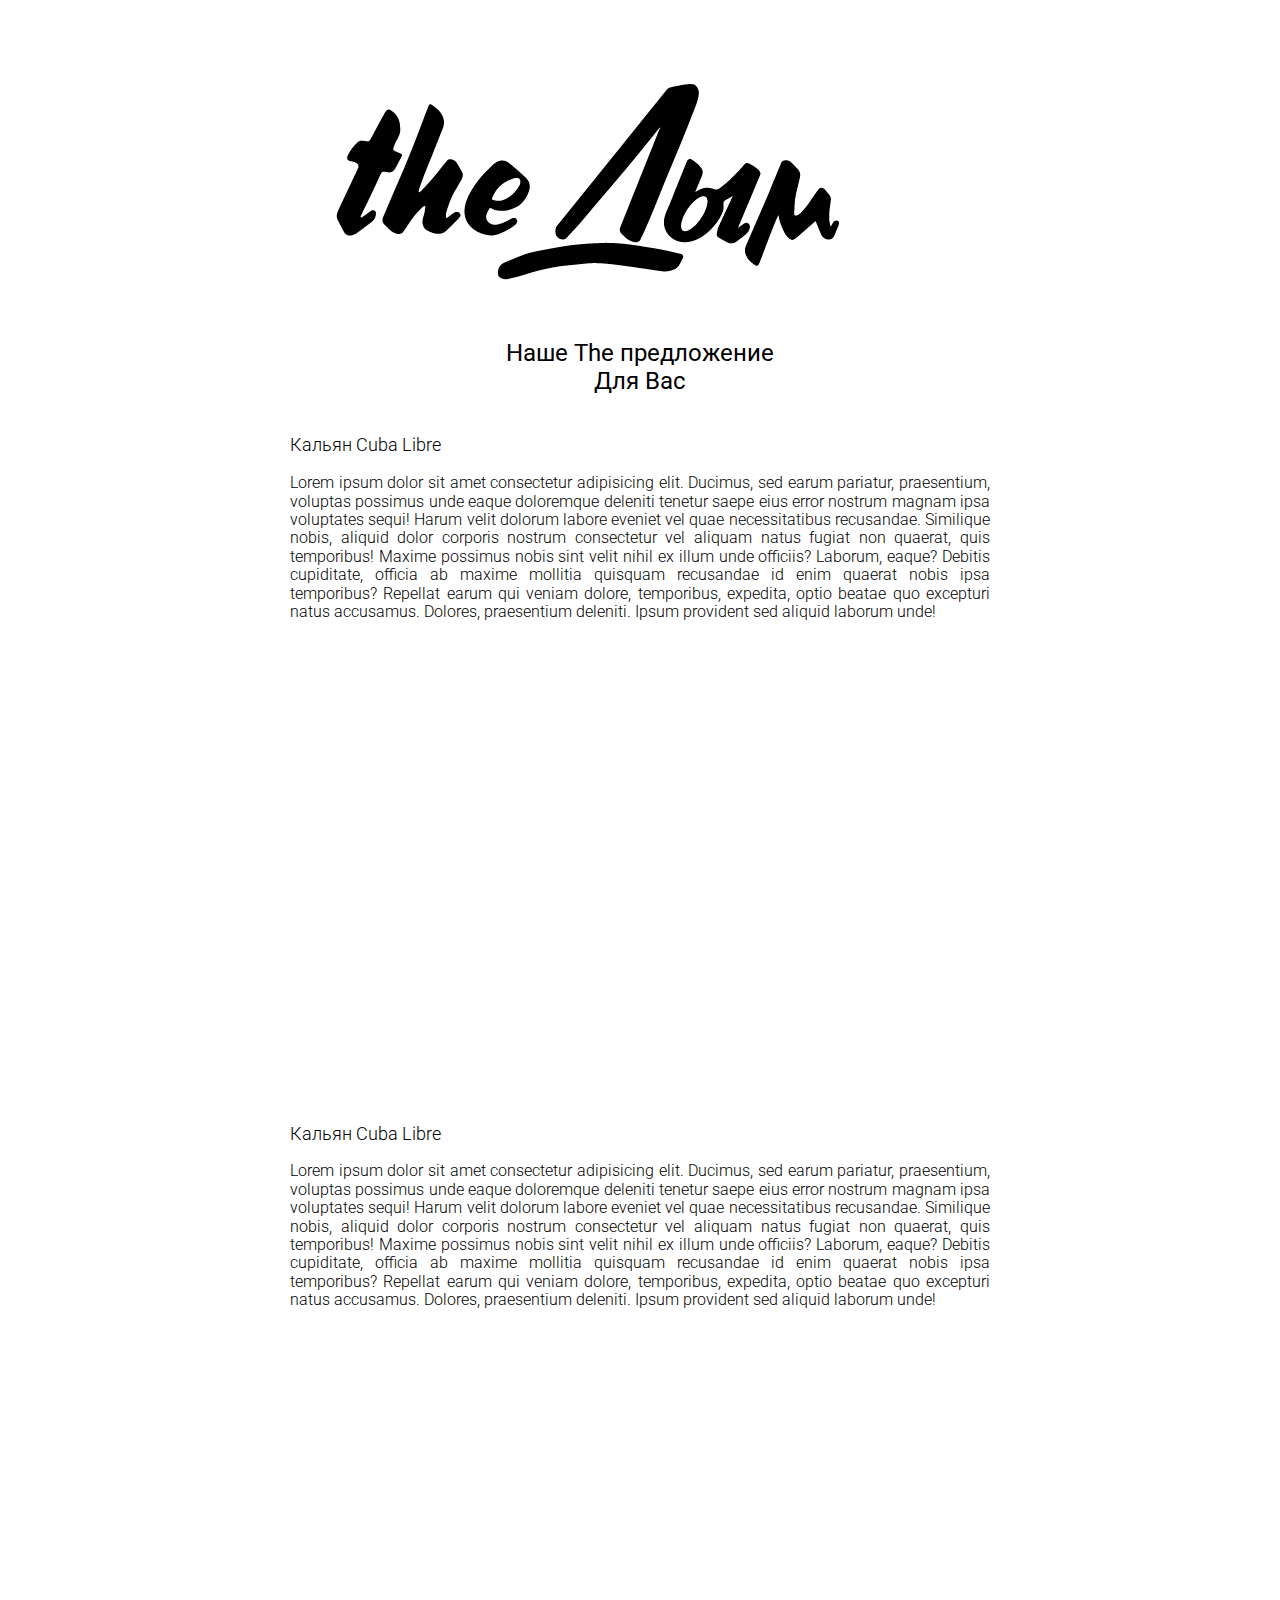
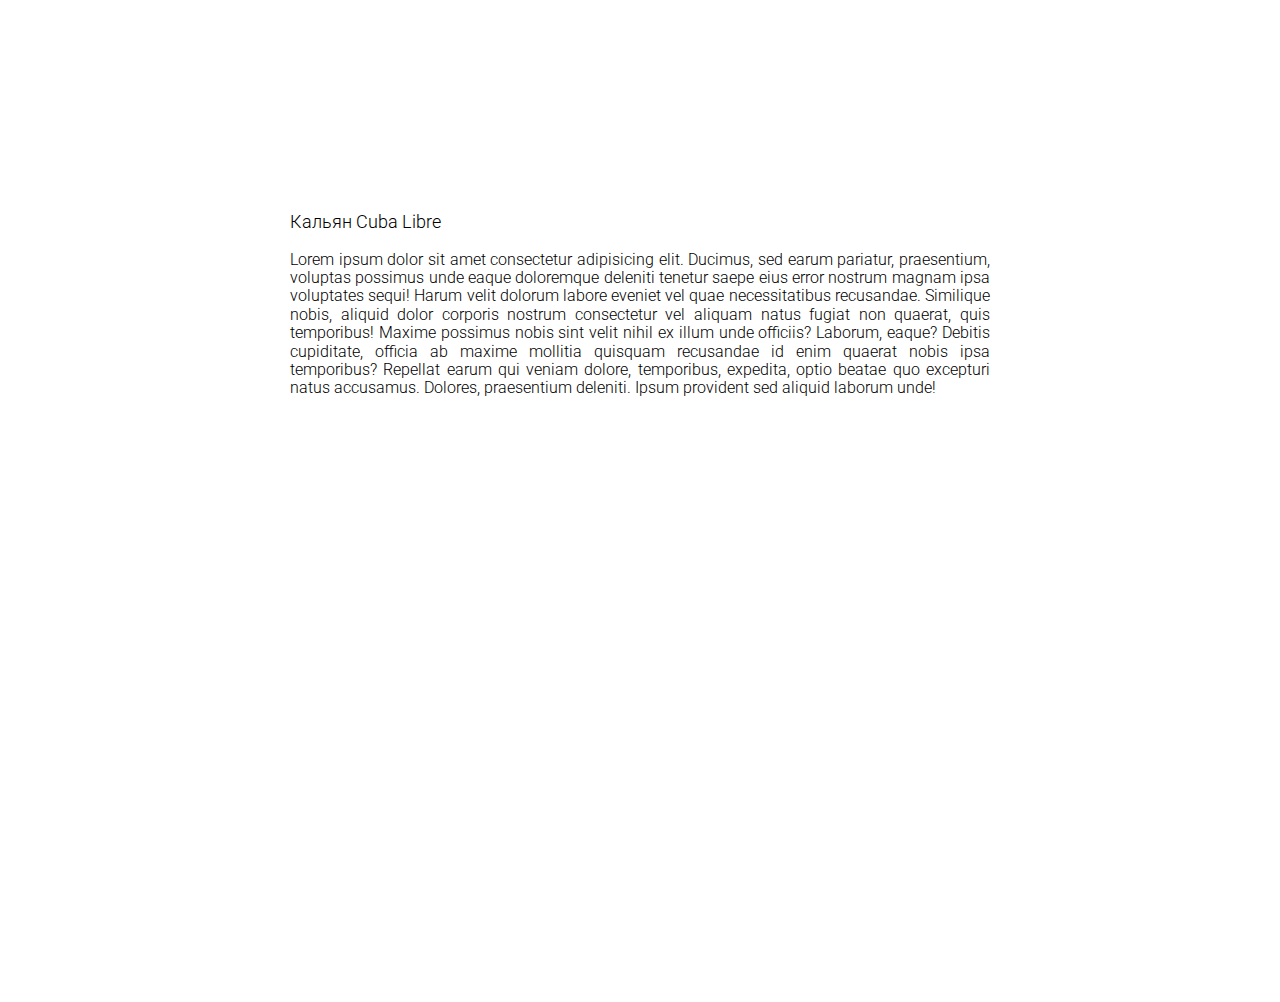
<file: index.html>
<!DOCTYPE html>
<html lang="ru">
  <head>
    <meta charset="utf-8" />

    <!-- вставить фавикон	 -->
    <link rel="icon" href="/favicon.ico" />
    <title>The Дым</title>

    <link rel="stylesheet" href="css/style.css" />

    <!-- Roboto 3,4,5,7 + 00 -->
    <link rel="preconnect" href="https://fonts.googleapis.com" />
    <link rel="preconnect" href="https://fonts.gstatic.com" crossorigin />
    <link
      href="https://fonts.googleapis.com/css2?family=Roboto:ital,wght@0,300;0,400;0,500;0,700;1,500&display=swap"
      rel="stylesheet"
    />

    <!-- Второе подключние -->
    <link rel="preconnect" href="https://fonts.googleapis.com" />
    <link rel="preconnect" href="https://fonts.gstatic.com" crossorigin />
    <link
      href="https://fonts.googleapis.com/css2?family=Caveat:wght@500;700&display=swap"
      rel="stylesheet"
    />
  </head>
  <body>
    <header>
      <div class="container">
        <div class="header-wrapper">
          <img src="/img/dark.PNG" alt="" class="logo-dark" />
          <h2 class="subtittle">Наше The предложение <br />Для Вас</h2>
        </div>
        <!-- /.header-wrapper -->
      </div>
      <!-- /.container -->
    </header>
    <!-- /.header -->

    <sec class="section">
      <div class="container">
        <div class="item1">
          <h3 class="item-tittle">
            Кальян <span class="hookah num1">Cuba Libre</span>
          </h3>
          <p class="description">
            Lorem ipsum dolor sit amet consectetur adipisicing elit. Ducimus,
            sed earum pariatur, praesentium, voluptas possimus unde eaque
            doloremque deleniti tenetur saepe eius error nostrum magnam ipsa
            voluptates sequi! Harum velit dolorum labore eveniet vel quae
            necessitatibus recusandae. Similique nobis, aliquid dolor corporis
            nostrum consectetur vel aliquam natus fugiat non quaerat, quis
            temporibus! Maxime possimus nobis sint velit nihil ex illum unde
            officiis? Laborum, eaque? Debitis cupiditate, officia ab maxime
            mollitia quisquam recusandae id enim quaerat nobis ipsa temporibus?
            Repellat earum qui veniam dolore, temporibus, expedita, optio beatae
            quo excepturi natus accusamus. Dolores, praesentium deleniti. Ipsum
            provident sed aliquid laborum unde!
          </p>

          <!-- Видео -->
          <iframe
            class="video"
            width="100%"
            height="450"
            src="https://www.youtube.com/embed/y2-IAaYTCn8"
            title="YouTube video player"
            frameborder="0"
            allow="accelerometer; autoplay; clipboard-write; encrypted-media; gyroscope; picture-in-picture"
            allowfullscreen
          ></iframe>
          <!-- /Видео -->
        </div>
        <!-- /.item1 -->
      </div>
      <!-- /.container -->
    </sec>

    <sec class="section2">
      <div class="container">
        <div class="item2">
          <h3 class="item-tittle">
            Кальян <span class="hookah num2">Cuba Libre</span>
          </h3>
          <p class="description">
            Lorem ipsum dolor sit amet consectetur adipisicing elit. Ducimus,
            sed earum pariatur, praesentium, voluptas possimus unde eaque
            doloremque deleniti tenetur saepe eius error nostrum magnam ipsa
            voluptates sequi! Harum velit dolorum labore eveniet vel quae
            necessitatibus recusandae. Similique nobis, aliquid dolor corporis
            nostrum consectetur vel aliquam natus fugiat non quaerat, quis
            temporibus! Maxime possimus nobis sint velit nihil ex illum unde
            officiis? Laborum, eaque? Debitis cupiditate, officia ab maxime
            mollitia quisquam recusandae id enim quaerat nobis ipsa temporibus?
            Repellat earum qui veniam dolore, temporibus, expedita, optio beatae
            quo excepturi natus accusamus. Dolores, praesentium deleniti. Ipsum
            provident sed aliquid laborum unde!
          </p>

          <!-- Видео -->
          <iframe
            class="video"
            width="100%"
            height="450"
            src="https://www.youtube.com/embed/y2-IAaYTCn8"
            title="YouTube video player"
            frameborder="0"
            allow="accelerometer; autoplay; clipboard-write; encrypted-media; gyroscope; picture-in-picture"
            allowfullscreen
          ></iframe>
          <!-- /Видео -->
        </div>
        <!-- /.item2 -->
      </div>
      <!-- /.container -->
    </sec>

    <sec class="section3">
      <div class="container">
        <div class="item3">
          <h3 class="item-tittle">
            Кальян <span class="hookah num3">Cuba Libre</span>
          </h3>
          <p class="description">
            Lorem ipsum dolor sit amet consectetur adipisicing elit. Ducimus,
            sed earum pariatur, praesentium, voluptas possimus unde eaque
            doloremque deleniti tenetur saepe eius error nostrum magnam ipsa
            voluptates sequi! Harum velit dolorum labore eveniet vel quae
            necessitatibus recusandae. Similique nobis, aliquid dolor corporis
            nostrum consectetur vel aliquam natus fugiat non quaerat, quis
            temporibus! Maxime possimus nobis sint velit nihil ex illum unde
            officiis? Laborum, eaque? Debitis cupiditate, officia ab maxime
            mollitia quisquam recusandae id enim quaerat nobis ipsa temporibus?
            Repellat earum qui veniam dolore, temporibus, expedita, optio beatae
            quo excepturi natus accusamus. Dolores, praesentium deleniti. Ipsum
            provident sed aliquid laborum unde!
          </p>

          <!-- Видео -->
          <iframe
            class="video"
            width="100%"
            height="450"
            src="https://www.youtube.com/embed/y2-IAaYTCn8"
            title="YouTube video player"
            frameborder="0"
            allow="accelerometer; autoplay; clipboard-write; encrypted-media; gyroscope; picture-in-picture"
            allowfullscreen
          ></iframe>
          <!-- /Видео -->
        </div>
        <!-- /.item1 -->
      </div>
      <!-- /.container -->
    </sec>
  </body>
</html>
</file>
<file: css/style.css>
/*! normalize.css v8.0.1 | MIT License | github.com/necolas/normalize.css */
/* Document
   ========================================================================== */
/**
 * 1. Correct the line height in all browsers.
 * 2. Prevent adjustments of font size after orientation changes in iOS.
 */
html {
  line-height: 1.15;
  /* 1 */
  -webkit-text-size-adjust: 100%;
  /* 2 */
}

/* Sections
   ========================================================================== */
/**
 * Remove the margin in all browsers.
 */
body {
  margin: 0;
}

/**
 * Render the `main` element consistently in IE.
 */
main {
  display: block;
}

/**
 * Correct the font size and margin on `h1` elements within `section` and
 * `article` contexts in Chrome, Firefox, and Safari.
 */
h1 {
  font-size: 2em;
  margin: 0.67em 0;
}

/* Grouping content
   ========================================================================== */
/**
 * 1. Add the correct box sizing in Firefox.
 * 2. Show the overflow in Edge and IE.
 */
hr {
  -webkit-box-sizing: content-box;
          box-sizing: content-box;
  /* 1 */
  height: 0;
  /* 1 */
  overflow: visible;
  /* 2 */
}

/**
 * 1. Correct the inheritance and scaling of font size in all browsers.
 * 2. Correct the odd `em` font sizing in all browsers.
 */
pre {
  font-family: monospace, monospace;
  /* 1 */
  font-size: 1em;
  /* 2 */
}

/* Text-level semantics
   ========================================================================== */
/**
 * Remove the gray background on active links in IE 10.
 */
a {
  background-color: transparent;
}

/**
 * 1. Remove the bottom border in Chrome 57-
 * 2. Add the correct text decoration in Chrome, Edge, IE, Opera, and Safari.
 */
abbr[title] {
  border-bottom: none;
  /* 1 */
  text-decoration: underline;
  /* 2 */
  -webkit-text-decoration: underline dotted;
          text-decoration: underline dotted;
  /* 2 */
}

/**
 * Add the correct font weight in Chrome, Edge, and Safari.
 */
b,
strong {
  font-weight: bolder;
}

/**
 * 1. Correct the inheritance and scaling of font size in all browsers.
 * 2. Correct the odd `em` font sizing in all browsers.
 */
code,
kbd,
samp {
  font-family: monospace, monospace;
  /* 1 */
  font-size: 1em;
  /* 2 */
}

/**
 * Add the correct font size in all browsers.
 */
small {
  font-size: 80%;
}

/**
 * Prevent `sub` and `sup` elements from affecting the line height in
 * all browsers.
 */
sub,
sup {
  font-size: 75%;
  line-height: 0;
  position: relative;
  vertical-align: baseline;
}

sub {
  bottom: -0.25em;
}

sup {
  top: -0.5em;
}

/* Embedded content
   ========================================================================== */
/**
 * Remove the border on images inside links in IE 10.
 */
img {
  border-style: none;
}

/* Forms
   ========================================================================== */
/**
 * 1. Change the font styles in all browsers.
 * 2. Remove the margin in Firefox and Safari.
 */
button,
input,
optgroup,
select,
textarea {
  font-family: inherit;
  /* 1 */
  font-size: 100%;
  /* 1 */
  line-height: 1.15;
  /* 1 */
  margin: 0;
  /* 2 */
}

/**
 * Show the overflow in IE.
 * 1. Show the overflow in Edge.
 */
button,
input {
  /* 1 */
  overflow: visible;
}

/**
 * Remove the inheritance of text transform in Edge, Firefox, and IE.
 * 1. Remove the inheritance of text transform in Firefox.
 */
button,
select {
  /* 1 */
  text-transform: none;
}

/**
 * Correct the inability to style clickable types in iOS and Safari.
 */
button,
[type="button"],
[type="reset"],
[type="submit"] {
  -webkit-appearance: button;
}

/**
 * Remove the inner border and padding in Firefox.
 */
button::-moz-focus-inner,
[type="button"]::-moz-focus-inner,
[type="reset"]::-moz-focus-inner,
[type="submit"]::-moz-focus-inner {
  border-style: none;
  padding: 0;
}

/**
 * Restore the focus styles unset by the previous rule.
 */
button:-moz-focusring,
[type="button"]:-moz-focusring,
[type="reset"]:-moz-focusring,
[type="submit"]:-moz-focusring {
  outline: 1px dotted ButtonText;
}

/**
 * Correct the padding in Firefox.
 */
fieldset {
  padding: 0.35em 0.75em 0.625em;
}

/**
 * 1. Correct the text wrapping in Edge and IE.
 * 2. Correct the color inheritance from `fieldset` elements in IE.
 * 3. Remove the padding so developers are not caught out when they zero out
 *    `fieldset` elements in all browsers.
 */
legend {
  -webkit-box-sizing: border-box;
          box-sizing: border-box;
  /* 1 */
  color: inherit;
  /* 2 */
  display: table;
  /* 1 */
  max-width: 100%;
  /* 1 */
  padding: 0;
  /* 3 */
  white-space: normal;
  /* 1 */
}

/**
 * Add the correct vertical alignment in Chrome, Firefox, and Opera.
 */
progress {
  vertical-align: baseline;
}

/**
 * Remove the default vertical scrollbar in IE 10+.
 */
textarea {
  overflow: auto;
}

/**
 * 1. Add the correct box sizing in IE 10.
 * 2. Remove the padding in IE 10.
 */
[type="checkbox"],
[type="radio"] {
  -webkit-box-sizing: border-box;
          box-sizing: border-box;
  /* 1 */
  padding: 0;
  /* 2 */
}

/**
 * Correct the cursor style of increment and decrement buttons in Chrome.
 */
[type="number"]::-webkit-inner-spin-button,
[type="number"]::-webkit-outer-spin-button {
  height: auto;
}

/**
 * 1. Correct the odd appearance in Chrome and Safari.
 * 2. Correct the outline style in Safari.
 */
[type="search"] {
  -webkit-appearance: textfield;
  /* 1 */
  outline-offset: -2px;
  /* 2 */
}

/**
 * Remove the inner padding in Chrome and Safari on macOS.
 */
[type="search"]::-webkit-search-decoration {
  -webkit-appearance: none;
}

/**
 * 1. Correct the inability to style clickable types in iOS and Safari.
 * 2. Change font properties to `inherit` in Safari.
 */
::-webkit-file-upload-button {
  -webkit-appearance: button;
  /* 1 */
  font: inherit;
  /* 2 */
}

/* Interactive
   ========================================================================== */
/*
 * Add the correct display in Edge, IE 10+, and Firefox.
 */
details {
  display: block;
}

/*
 * Add the correct display in all browsers.
 */
summary {
  display: list-item;
}

/* Misc
   ========================================================================== */
/**
 * Add the correct display in IE 10+.
 */
template {
  display: none;
}

/**
 * Add the correct display in IE 10.
 */
[hidden] {
  display: none;
}

* {
  -webkit-box-sizing: border-box;
          box-sizing: border-box;
}

body {
  font-family: 'Roboto';
  font-weight: normal;
  padding-top: 60px;
  padding-bottom: 120px;
}

.container {
  max-width: 700px;
  margin: auto;
}

.tittle {
  text-align: center;
  padding-bottom: 10px;
}

.subtittle {
  font-size: 24px;
  font-weight: normal;
  text-align: center;
  margin-bottom: 40px;
}

.item-tittle {
  font-weight: 300;
  font-size: 18px;
}

.frame{
  width: 100%;
  height: 315px;
  margin-right: auto;
  margin-left: auto;
}

.description{ 
  font-weight: 300;
  text-align: justify;
  margin-bottom: 30px;
}

.li-item{
  list-style-type: none;
  margin-bottom: 70px;
}

@media(max-width: 768px){
  .container{
    max-width: 95%;
  }
}

@media(max-width: 568px){
  .container{
    max-width: 95%;
  }
}

@media(max-width: 480px){
  .container{
    max-width: 95%;
  }
}

@media(max-width: 320px){
  .container{
    max-width: 95%;
  }
}
/*# sourceMappingURL=style.css.map */
</file>
